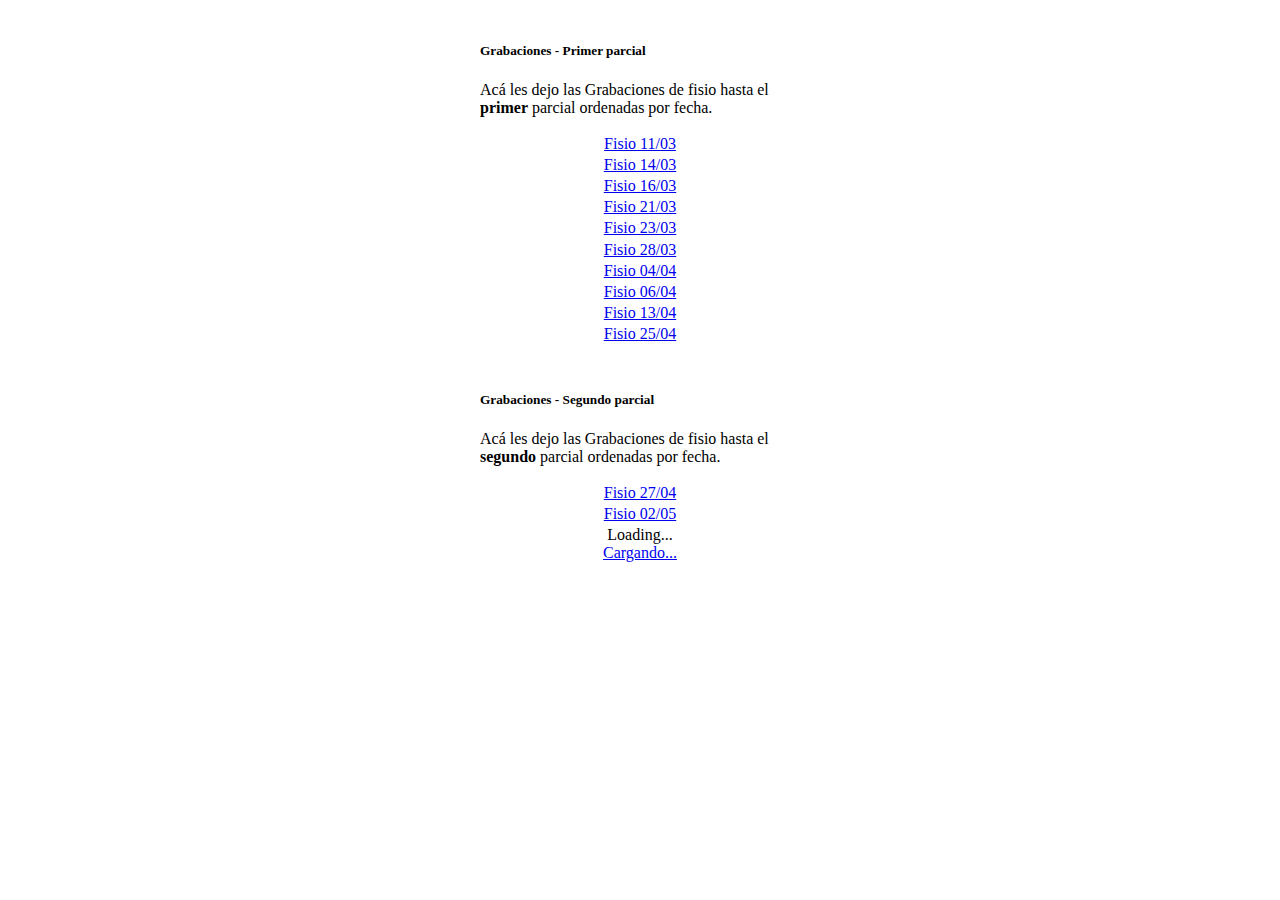
<file: fisio/index.html>
<!DOCTYPE html>
<html lang="en">
<head>
    <meta charset="UTF-8">
    <meta http-equiv="X-UA-Compatible" content="IE=edge">
    <meta name="viewport" content="width=device-width, initial-scale=1.0">
    <link href="https://cdn.jsdelivr.net/npm/bootstrap@5.1.3/dist/css/bootstrap.min.css" rel="stylesheet" integrity="sha384-1BmE4kWBq78iYhFldvKuhfTAU6auU8tT94WrHftjDbrCEXSU1oBoqyl2QvZ6jIW3" crossorigin="anonymous">

    <title>Fisiología</title>
</head>
<body>
    <script src="https://cdn.jsdelivr.net/npm/bootstrap@5.1.3/dist/js/bootstrap.bundle.min.js" integrity="sha384-ka7Sk0Gln4gmtz2MlQnikT1wXgYsOg+OMhuP+IlRH9sENBO0LRn5q+8nbTov4+1p" crossorigin="anonymous"></script>

    <div style="padding: 1%; display: flex; justify-content: center; align-items: center">
        <div class="card" style="width: 20rem;">
            <div class="card-body">
                <h5 class="card-title">Grabaciones - Primer parcial</h5>
                <p class="card-text">Acá les dejo las Grabaciones de fisio hasta el <b>primer</b> parcial ordenadas por fecha.</p>
                <div style="text-align: center;">
                    <div style="padding: 0.1rem;">
                        <a href="https://youtu.be/BbU2zvbyc1k" class="btn btn-primary">Fisio 11/03</a>
                    </div>
                    
                    <div style="padding: 0.1rem;">
                        <a href="https://youtu.be/1KEQlJeBmKY" class="btn btn-primary">Fisio 14/03</a>
                    </div>
                    
                    <div style="padding: 0.1rem;">
                        <a href="https://youtu.be/jdTAe81qkJU" class="btn btn-primary">Fisio 16/03</a>
                    </div>
                    
                    <div style="padding: 0.1rem;">
                        <a href="https://youtu.be/o_d6DSbp_Gs" class="btn btn-primary">Fisio 21/03</a>
                    </div>
                    
                    <div style="padding: 0.1rem;">
                        <a href="https://youtu.be/_7e9GtRfQvg" class="btn btn-primary">Fisio 23/03</a>
                    </div>
                    
                    <div style="padding: 0.1rem;">
                        <a href="https://youtu.be/ni_dvogLnJw" class="btn btn-primary">Fisio 28/03</a>
                    </div>
                    
                    <div style="padding: 0.1rem;">
                        <a href="https://youtu.be/EjsskhxjhuY" class="btn btn-primary">Fisio 04/04</a>
                    </div>
                    
                    <div style="padding: 0.1rem;">
                        <a href="https://youtu.be/L6Vl7w3dXbc" class="btn btn-primary">Fisio 06/04</a>
                    </div>
                    
                    <div style="padding: 0.1rem;">
                        <a href="https://youtu.be/YpJql94tc8o" class="btn btn-primary">Fisio 13/04</a>
                    </div>
                    
                    <div style="padding: 0.1rem;">
                        <a href="https://youtu.be/ciSrdMB928o" class="btn btn-primary">Fisio 25/04</a>
                    </div>
                </div>
            </div>
        </div>
    </div>

    <div style="padding: 1%; display: flex; justify-content: center; align-items: center">
        <div class="card" style="width: 20rem;">
            <div class="card-body">
                <h5 class="card-title">Grabaciones - Segundo parcial</h5>
                <p class="card-text">Acá les dejo las Grabaciones de fisio hasta el <b>segundo</b> parcial ordenadas por fecha.</p>
                <div style="text-align: center;">
                    <div style="padding: 0.1rem;">
                        <a href="https://youtu.be/grWqt5uIpf8" class="btn btn-primary">Fisio 27/04</a>
                    </div>
                    
                    <div style="padding: 0.1rem;">
                        <a href="https://youtu.be/pYoNcTivTvs" class="btn btn-primary">Fisio 02/05</a>
                    </div>
                    
                    <div style="padding: 0.1rem;">
                        <div class="d-flex justify-content-center">
                            <div class="spinner-border" role="status">
                                <span class="visually-hidden">Loading...</span>
                            </div>
                        </div>
                        <a href="https://linktr.ee/antinori_ariel" class="btn btn-primary">Cargando...</a>
                    </div>
                </div>
            </div>
        </div>
    </div>
</body>
</html>
</file>
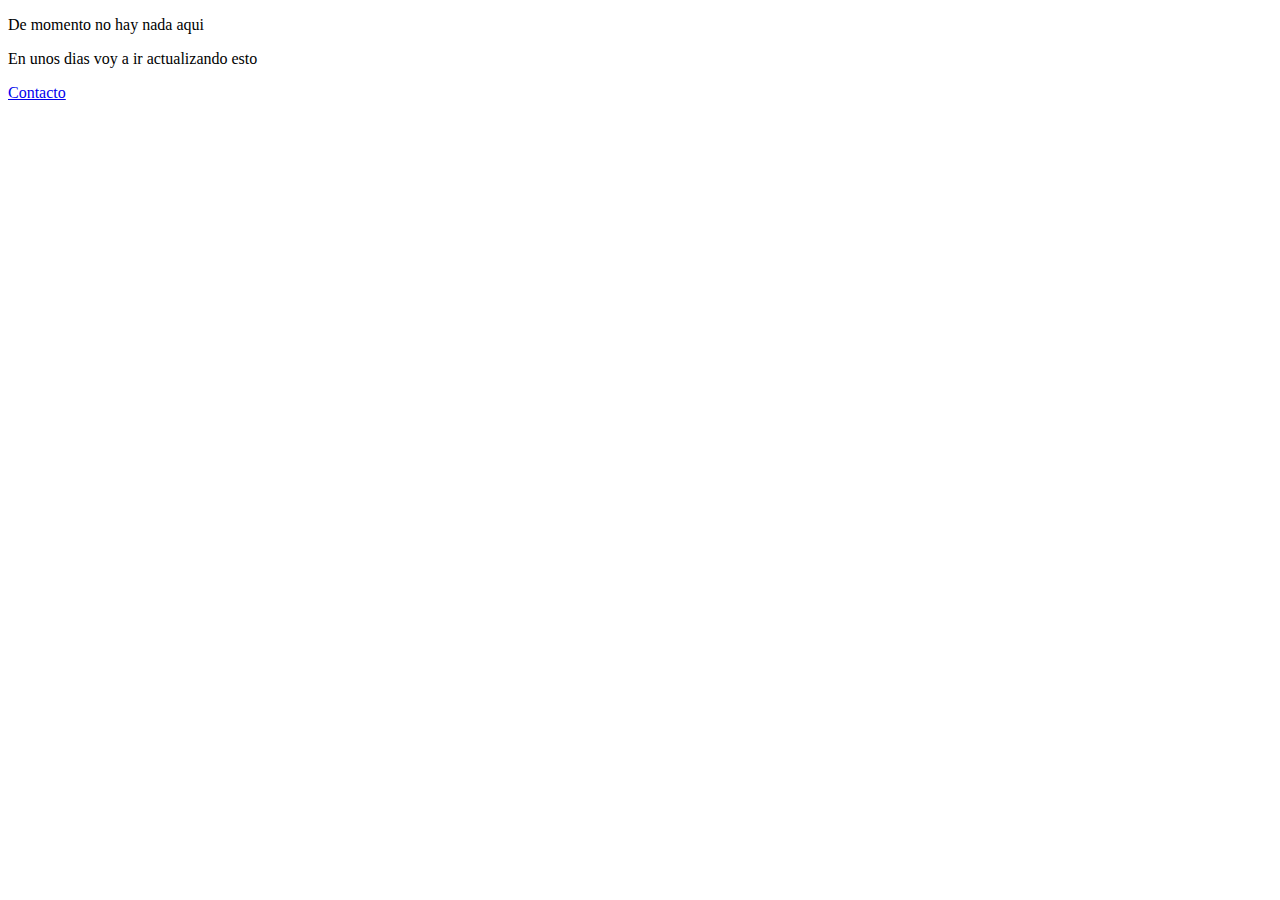
<file: parasito/index.html>
<!DOCTYPE html>
<html lang="en">
<head>
    <meta charset="UTF-8">
    <meta http-equiv="X-UA-Compatible" content="IE=edge">
    <meta name="viewport" content="width=device-width, initial-scale=1.0">
    <title>Parasitología</title>
</head>
<body>
  <p>De momento no hay nada aqui</p>
  <p>En unos dias voy a ir actualizando esto</p>
  
  <a href="https://linktr.ee/antinori_ariel">Contacto</a>
</body>
</html>
</file>
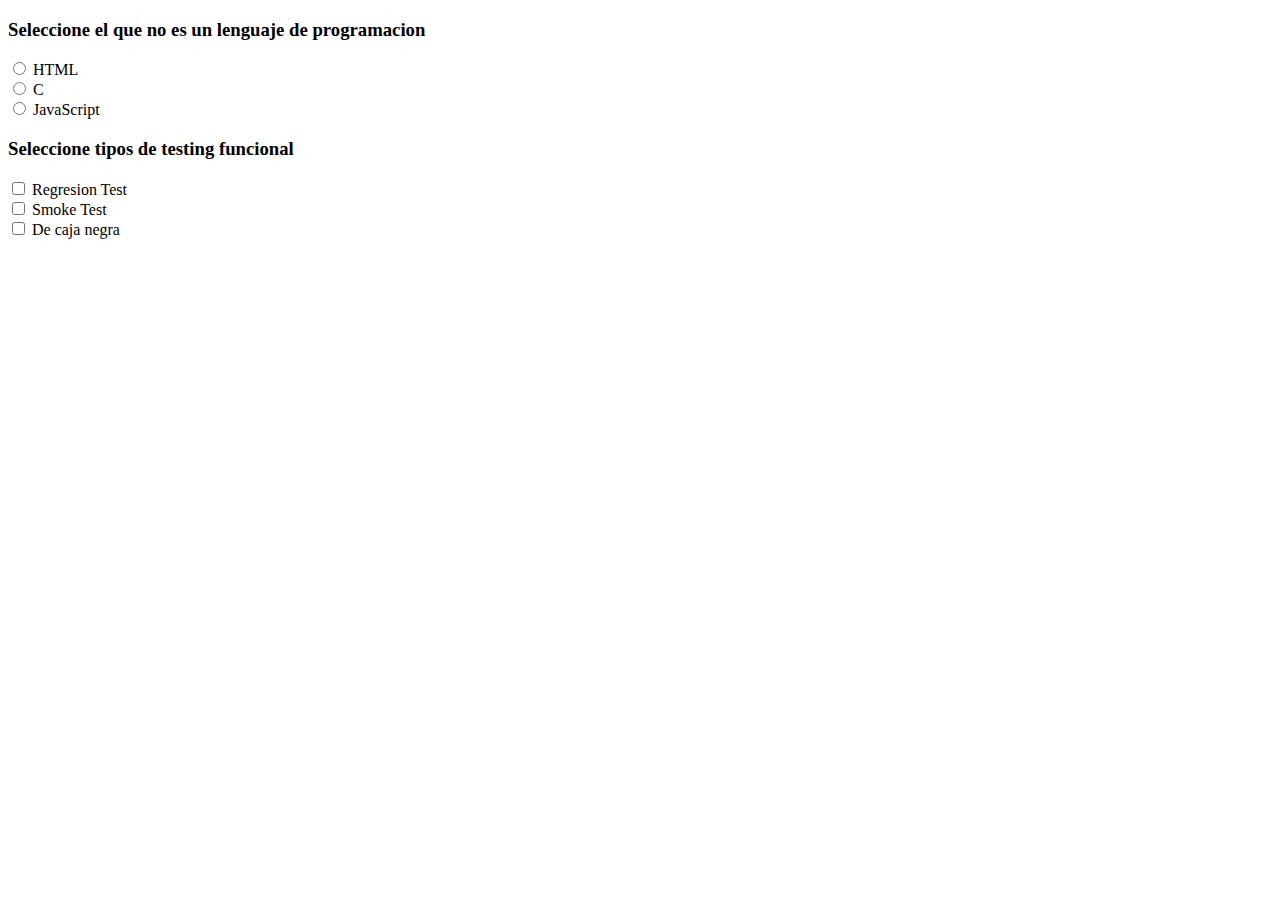
<file: test/index.html>
<!DOCTYPE html>
<html lang="en">
<head>
    <meta charset="UTF-8">
    <meta http-equiv="X-UA-Compatible" content="IE=edge">
    <meta name="viewport" content="width=device-width, initial-scale=1.0">
    <title>Document</title>
</head>
<body>
    <h3>Seleccione el que no es un lenguaje de programacion</h3>
    <form>
        <input type="radio" id="html" name="fav_language" value="HTML">
        <label for="html">HTML</label><br>
        <input type="radio" id="c" name="fav_language" value="C">
        <label for="c">C</label><br>
        <input type="radio" id="javascript" name="fav_language" value="JavaScript">
        <label for="javascript">JavaScript</label>
      </form>

    <h3>Seleccione tipos de testing funcional</h3>
    <form>
        <input type="checkbox" id="regresion" name="regresion" value="Regresion">
        <label for="regresion"> Regresion Test</label><br>
        <input type="checkbox" id="smoke" name="smoke" value="Car">
        <label for="smoke"> Smoke Test</label><br>
        <input type="checkbox" id="whitebox" name="whitebox" value="Boat">
        <label for="whitebox"> De caja negra</label>
    </form>
</body>
</html>
</file>
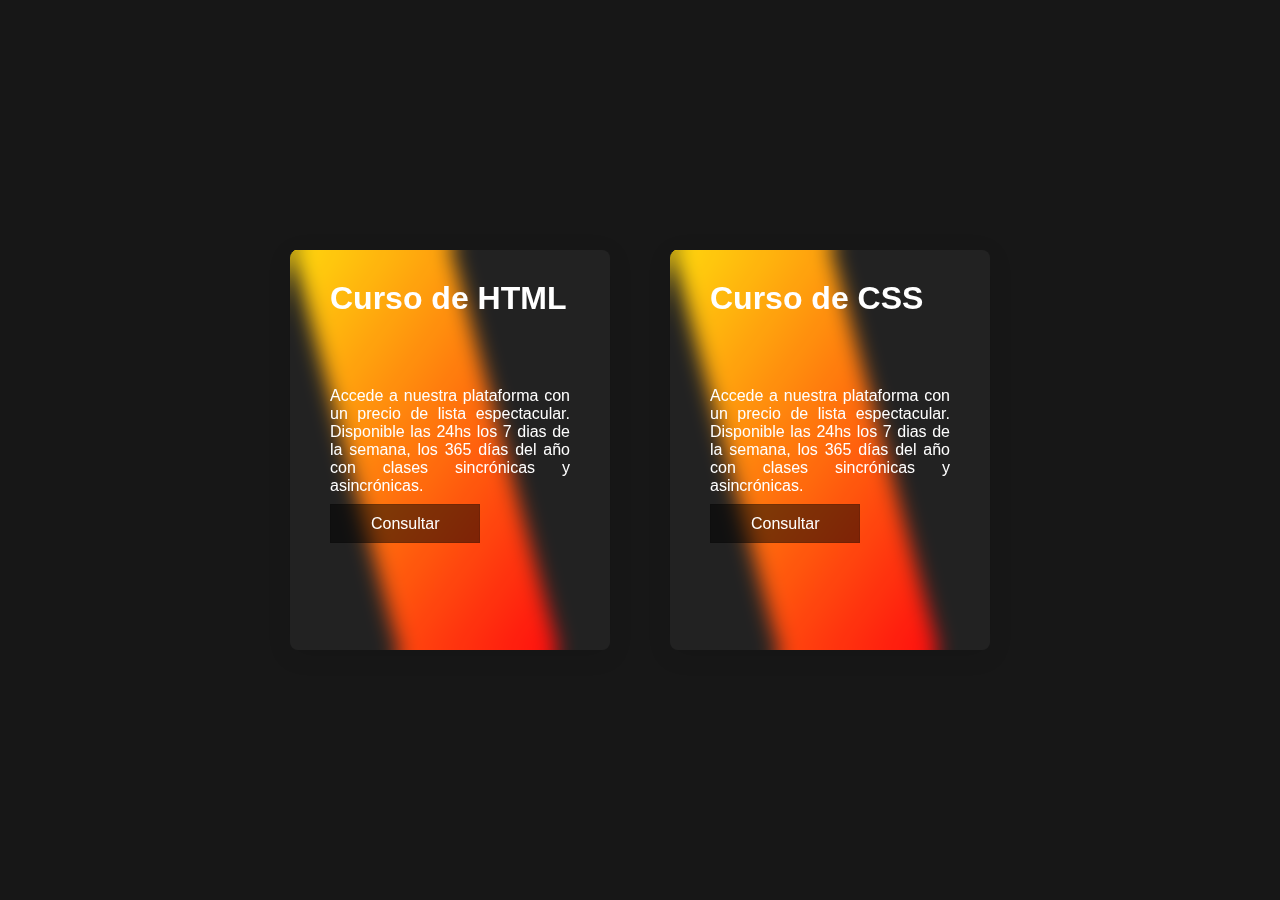
<file: test2/index.html>
<!DOCTYPE html>
<html lang="en">
<head>
    <meta charset="UTF-8">
    <meta http-equiv="X-UA-Compatible" content="IE=edge">
    <meta name="viewport" content="width=device-width, initial-scale=1.0">
    <link rel="stylesheet" href="css/styles.css">
    <title>PlantillaWEB</title>
</head>
<body>
    <div class="container">
        <div class="box">
            <span></span>
            <div class="content">
                <h2>Curso de HTML</h2>
                <p>
                    Accede a nuestra plataforma con un precio de lista espectacular. Disponible las 24hs los 7 dias de la semana, los 365 días del año con clases sincrónicas y asincrónicas.
                </p>
                <a href="https://api.whatsapp.com/send?phone=5493781401440&text=Estoy%20interesado%20en%20el%20curso%20de%20HTML">Consultar</a>
            </div>
        </div>
    </div>

    <div class="container">
        <div class="box">
            <span></span>
            <div class="content">
                <h2>Curso de CSS</h2>
                <p>
                    Accede a nuestra plataforma con un precio de lista espectacular. Disponible las 24hs los 7 dias de la semana, los 365 días del año con clases sincrónicas y asincrónicas.
                </p>
                <a href="https://api.whatsapp.com/send?phone=5493781401440&text=Estoy%20interesado%20en%20el%20curso%20de%20CSS">Consultar</a>
            </div>
        </div>
    </div>
</body>
</html>
</file>
<file: test2/css/styles.css>
* {
    margin: 0;
    padding: 0;
    box-sizing: border-box;
    font-family: sans-serif;
}

body {
    display: flex;
    justify-content: center;
    align-items: center;
    min-height: 100vh;
    background: #171717;
}

.container {
    display: flex;
    justify-content: center;
    align-items: center;
    flex-wrap: wrap;
    padding: 40px 0;
}

.container .box {
    position: relative;
    width: 320px;
    height: 400px;
    display: flex;
    justify-content: center;
    margin: 40px 30px;
    transition: 0.5s;
}

.container .box:before {
    border-radius: 5px;
    position: absolute;
    content: " ";
    top: 0;
    left: 55px;
    width: 50%;
    height: 100%;
    background: white;
    transform: skewX(15deg);
    transition: 0.5s;
}

.container .box:after {
    content: " ";
    position: absolute;
    top: 0;
    left: 50px;
    width: 50%;
    background: white;
    border-radius: 8px;
    transform: skewX(15deg);
    filter: blur(5px);
    transition: 0.5s;
}

.content {
    z-index: 2;
}

.container .box:hover:before,
.container .box:hover:after {
    transform: skewX(0deg);
    left: 20px;
    width: calc(100% - 90px);
}

.container .box:before,
.container .box:after {
    background: linear-gradient(315deg, #ff0002, gold);
}

.container .box span {
    position: absolute;
    top: 0;
    left: 0;
    right: 0;
    bottom: 0;
    z-index: 50;
    pointer-events: none;
}

.container .box span:before {
    content: " ";
    position: absolute;
    top: 0;
    left: 0;
    width: 100%;
    height: 100%;
    border-radius: 8px;
    background: rgba(255, 255, 255, 0.1);
    backdrop-filter: blur(10px);
    opacity: 0;
    transition: 0.5s;
    box-shadow: 0 5px 15px rgba(0, 0, 0, 05);
    animation: animate 2s linear infinite;
}

.container .box:hover span:before {
    top: -50px;
    left: 50px;
    width: 100px;
    height: 100px;
    opacity: 1;
}

.container .box span:after {
    content: " ";
    position: absolute;
    bottom: 0;
    right: 0;
    width: 100%;
    height: 100%;
    border-radius: 8px;
    background: rgba(255, 255, 255, 0.1);
    backdrop-filter: blur(10px);
    opacity: 0;
    transition: 0.5s;
    animation-delay: -2s;
    box-shadow: 0 5px 15px rgba(0, 0, 0, 0, 05);
    animation: animate 2s linear infinite;
}

.container .box:hover span:after {
    bottom: -50px;
    right: 50px;
    width: 100px;
    height: 100px;
    opacity: 1;
}

@keyframes animate {
    0%,
    100% {
        transform: translateY(10px);
    }
    50% {
        transform: translateY(-10px);
    }
}

.container .box .content {
    position: relative;
    left: 0;
    padding: 20px 40px;
    background: rgba(255, 255, 255, 0.05);
    box-shadow: 0 5px 25px rgba(0, 0, 0, 0.1);
    border-radius: 8px;
    backdrop-filter: blur(10px);
    z-index: 1;
    transition: 0.5s;
    color: white;
}

.container .box:hover .content {
    left: -25px;
    padding: 60px 40px;
}

.container .box .content h2 {
    font-size: 2em;
    color: white;
    margin-top: 10px;
    transition: 0.5s;
}

.container .box .content:hover h2, p, a {
    position: relative;
    top: 50px;
}

.container .box .content p {
    color: white;
    font-size: 16px;
    text-align: justify;
    transition: 0.5s;
    margin: 20px auto;
}

.container .box .content a {
    text-decoration: none;
    font-size: 16px;
    color: white;
    padding: 10px 40px;
    background: rgba(0, 0, 0, 0.5);
    border: 1px solid rgba(0, 0, 0, 0.1);
    transition: 0.5s;
}

.container .box .content a:hover {
    background: #ffffff;
    color: #000;
}
</file>
